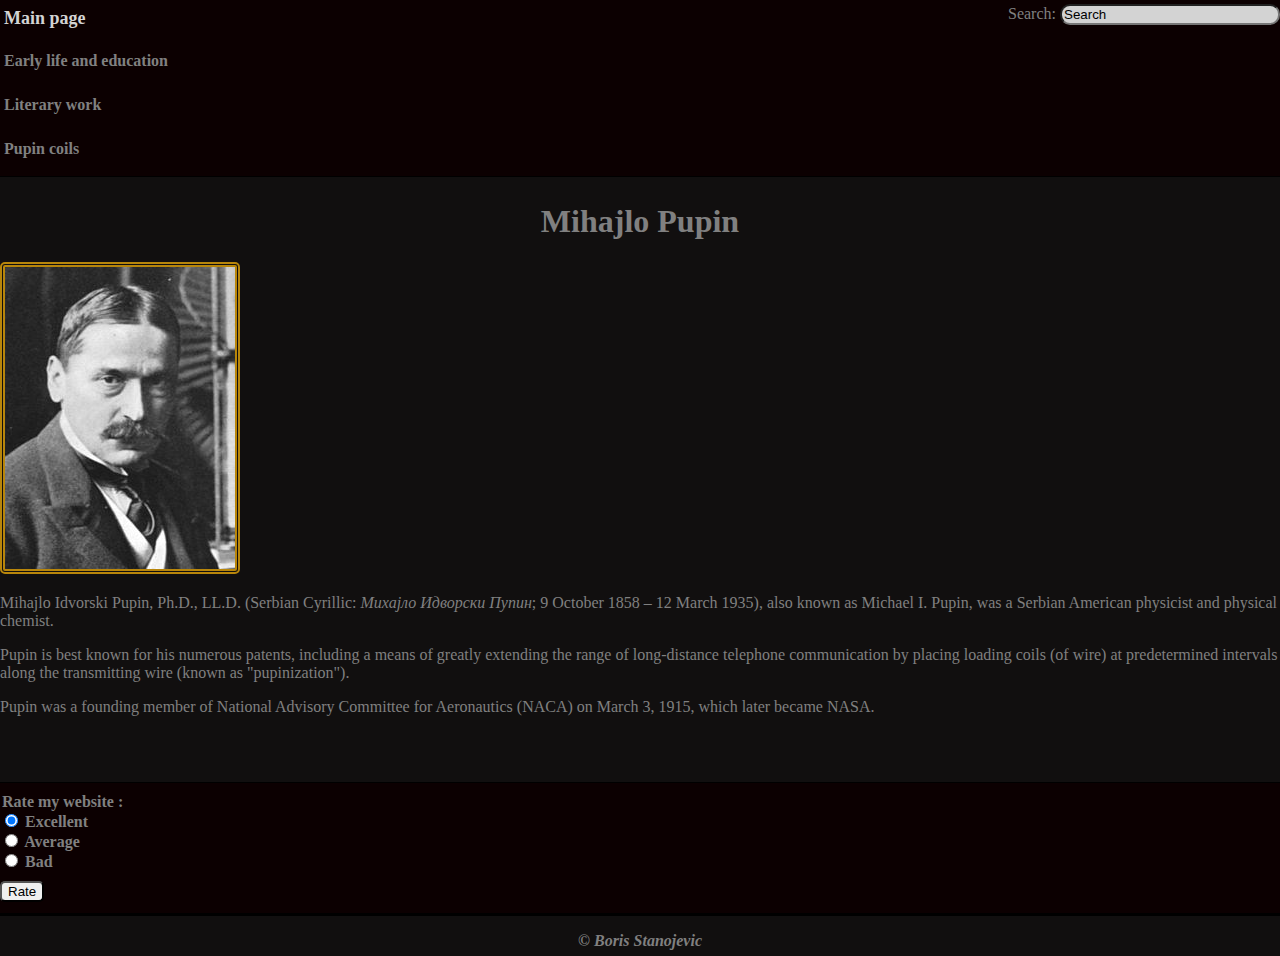
<file: index.html>
﻿<!DOCTYPE html>
<html>
<head>
<link rel="shortcut icon" href="favicon.ico">
<link rel="stylesheet" type="text/css" href="style.css">
	<title>Pupin</title>
	<meta charset="utf-8">
	</head>
<body>
<div id="lista">
<ul>
<li><form id="search"><label>Search: </label><input type="search"v  value="Search" id="box"></form></li>
<li><a id="a" href="index.html">Main page</a></li>
<li><a href="2/index.html">Early life and education</a></li>
<li><a id="c" href ="3/index.html">Literary work</a></li>
<li><a id="d" href="4/index.html">Pupin coils</a></li>
</ul>
</div>
<div id="tijelo">
<h1>Mihajlo Pupin</h1>
<img src="pupin.jpg" alt="Mihajlo Pupin" title="Mihajlo Pupin">
<p>Mihajlo Idvorski Pupin, Ph.D., LL.D. (Serbian Cyrillic:<i> Михајло Идворски Пупин</i>; 9 October 1858 – 12 March 1935),</b> also known as Michael I. Pupin, was a Serbian American physicist and physical chemist.</p>
<p> Pupin is best known for his numerous patents, including a means of greatly extending the range of long-distance telephone communication by placing loading coils (of wire) at predetermined intervals along the transmitting wire (known as "pupinization").</p>
<p>Pupin was a founding member of National Advisory Committee for Aeronautics (NACA) on March 3, 1915, which later became NASA.</p>
</div>
<div id="footer">
<form id="forma">
<legend><b>Rate my website :</legend>
<input name="Rate" type="radio" id="Excellent" checked="checked">
<label for="Excellent"><b>Excellent</label><br>
<input name="Rate" type="radio" id="Average">
<label for="Average"><b>Average</label><br>
<input name="Rate" type="Radio" id="Bad">
<label for="Bad"><b>Bad</label><br>
<input type="submit" name="submit" id="submit" value="Rate">
</form>
</div>
<div id="copyright">
<p>
&copy <i>Boris Stanojevic
</p>
</div>
</body>
</html>
</file>
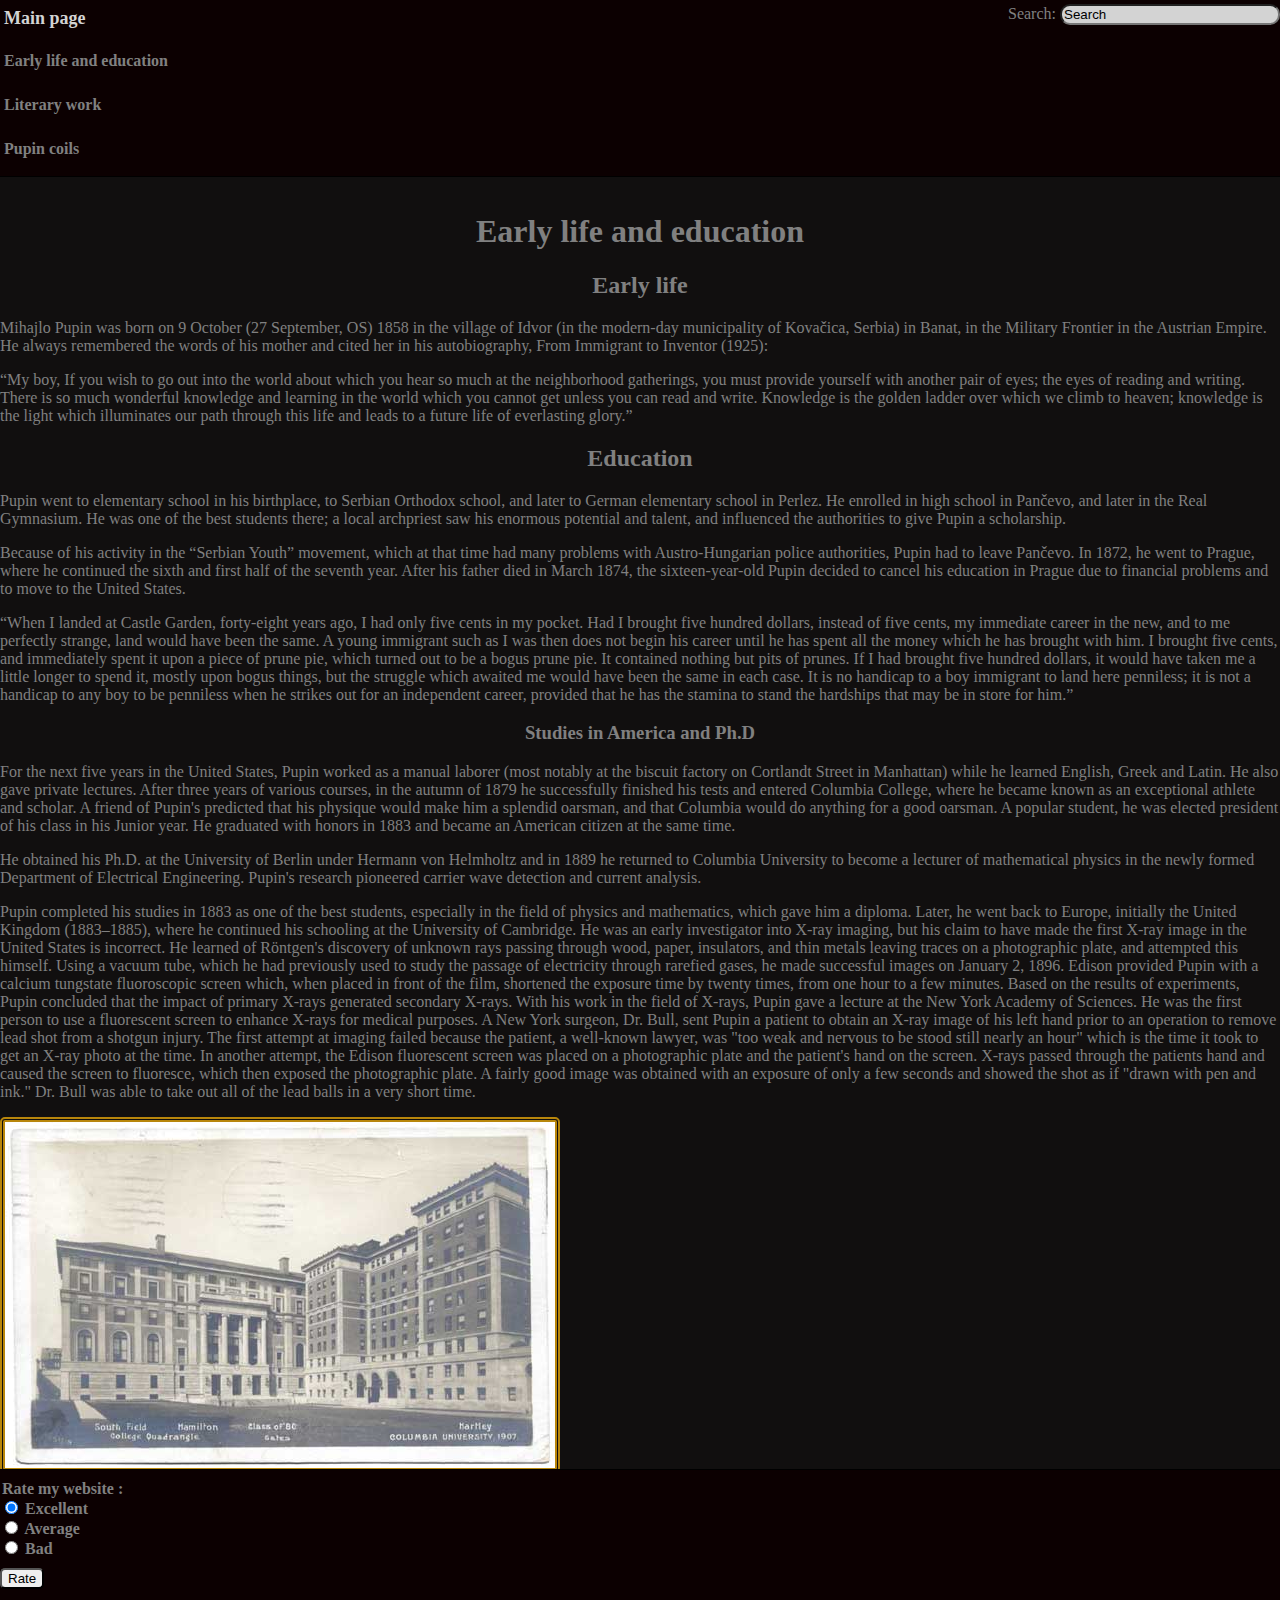
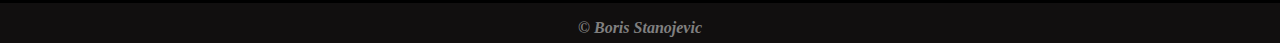
<file: 2/index.html>
<!DOCTYPE html>
<html>
<head>
<link rel="shortcut icon" href="../favicon.ico">
<link rel="stylesheet" type="text/css" href="style2.css">
	<title>Pupin</title>
	<meta charset="utf-8">
</head>
<body>
<div id="lista">
<ul>
<li><form id="search"><label>Search: </label><input type="search"v  value="Search" id="box"></form></li>
<li><a id="a" href="../index.html">Main page</a></li>
<li><a href="index.html">Early life and education</a></li>
<li><a id="c" href="../3/index.html">Literary work</a></li>
<li><a id="d" href="../4/index.html">Pupin coils</a></li>
</ul>
</div>
<div id="tijelo">
<h1> Early life and education </h1>
<h2> Early life </h2>
<p> Mihajlo Pupin was born on 9 October (27 September, OS) 1858 in the village of Idvor (in the modern-day municipality of Kovačica, Serbia) in Banat, in the Military Frontier in the Austrian Empire. He always remembered the words of his mother and cited her in his autobiography, From Immigrant to Inventor (1925): </p>
<p> “My boy, If you wish to go out into the world about which you hear so much at the neighborhood gatherings, you must provide yourself with another pair of eyes; the eyes of reading and writing. There is so much wonderful knowledge and learning in the world which you cannot get unless you can read and write. Knowledge is the golden ladder over which we climb to heaven; knowledge is the light which illuminates our path through this life and leads to a future life of everlasting glory.”</p>
<h2>Education</h2>
<p>Pupin went to elementary school in his birthplace, to Serbian Orthodox school, and later to German elementary school in Perlez. He enrolled in high school in Pančevo, and later in the Real Gymnasium. He was one of the best students there; a local archpriest saw his enormous potential and talent, and influenced the authorities to give Pupin a scholarship.</p>

<p>Because of his activity in the “Serbian Youth” movement, which at that time had many problems with Austro-Hungarian police authorities, Pupin had to leave Pančevo. In 1872, he went to Prague, where he continued the sixth and first half of the seventh year. After his father died in March 1874, the sixteen-year-old Pupin decided to cancel his education in Prague due to financial problems and to move to the United States.</p>

<p>“When I landed at Castle Garden, forty-eight years ago, I had only five cents in my pocket. Had I brought five hundred dollars, instead of five cents, my immediate career in the new, and to me perfectly strange, land would have been the same. A young immigrant such as I was then does not begin his career until he has spent all the money which he has brought with him. I brought five cents, and immediately spent it upon a piece of prune pie, which turned out to be a bogus prune pie. It contained nothing but pits of prunes. If I had brought five hundred dollars, it would have taken me a little longer to spend it, mostly upon bogus things, but the struggle which awaited me would have been the same in each case. It is no handicap to a boy immigrant to land here penniless; it is not a handicap to any boy to be penniless when he strikes out for an independent career, provided that he has the stamina to stand the hardships that may be in store for him.”</p>


<h3>Studies in America and Ph.D</h3>

<p>For the next five years in the United States, Pupin worked as a manual laborer (most notably at the biscuit factory on Cortlandt Street in Manhattan) while he learned English, Greek and Latin. He also gave private lectures. After three years of various courses, in the autumn of 1879 he successfully finished his tests and entered Columbia College, where he became known as an exceptional athlete and scholar. A friend of Pupin's predicted that his physique would make him a splendid oarsman, and that Columbia would do anything for a good oarsman. A popular student, he was elected president of his class in his Junior year. He graduated with honors in 1883 and became an American citizen at the same time.</p>

<p>He obtained his Ph.D. at the University of Berlin under Hermann von Helmholtz and in 1889 he returned to Columbia University to become a lecturer of mathematical physics in the newly formed Department of Electrical Engineering. Pupin's research pioneered carrier wave detection and current analysis.</p>

<p>Pupin completed his studies in 1883 as one of the best students, especially in the field of physics and mathematics, which gave him a diploma. Later, he went back to Europe, initially the United Kingdom (1883–1885), where he continued his schooling at the University of Cambridge. He was an early investigator into X-ray imaging, but his claim to have made the first X-ray image in the United States is incorrect. He learned of Röntgen's discovery of unknown rays passing through wood, paper, insulators, and thin metals leaving traces on a photographic plate, and attempted this himself. Using a vacuum tube, which he had previously used to study the passage of electricity through rarefied gases, he made successful images on January 2, 1896. Edison provided Pupin with a calcium tungstate fluoroscopic screen which, when placed in front of the film, shortened the exposure time by twenty times, from one hour to a few minutes. Based on the results of experiments, Pupin concluded that the impact of primary X-rays generated secondary X-rays. With his work in the field of X-rays, Pupin gave a lecture at the New York Academy of Sciences. He was the first person to use a fluorescent screen to enhance X-rays for medical purposes. A New York surgeon, Dr. Bull, sent Pupin a patient to obtain an X-ray image of his left hand prior to an operation to remove lead shot from a shotgun injury. The first attempt at imaging failed because the patient, a well-known lawyer, was "too weak and nervous to be stood still nearly an hour" which is the time it took to get an X-ray photo at the time. In another attempt, the Edison fluorescent screen was placed on a photographic plate and the patient's hand on the screen. X-rays passed through the patients hand and caused the screen to fluoresce, which then exposed the photographic plate. A fairly good image was obtained with an exposure of only a few seconds and showed the shot as if "drawn with pen and ink." Dr. Bull was able to take out all of the lead balls in a very short time. </p>
<img src="university.jpg" alt="University" title="University">
</div>
<div id="footer">
<form id="forma">
<legend><b>Rate my website :</legend>
<input name="Rate" type="radio" id="Excellent" checked="checked">
<label for="Excellent"><b>Excellent</label><br>
<input name="Rate" type="radio" id="Average">
<label for="Average"><b>Average</label><br>
<input name="Rate" type="Radio" id="Bad">
<label for="Bad"><b>Bad</label><br>
<input type="submit" name="submit" id="submit" value="Rate">
</form>
</div>
<div id="copyright">
<p>
&copy <i>Boris Stanojevic
</p>
</div>
</body>
</html>
</file>
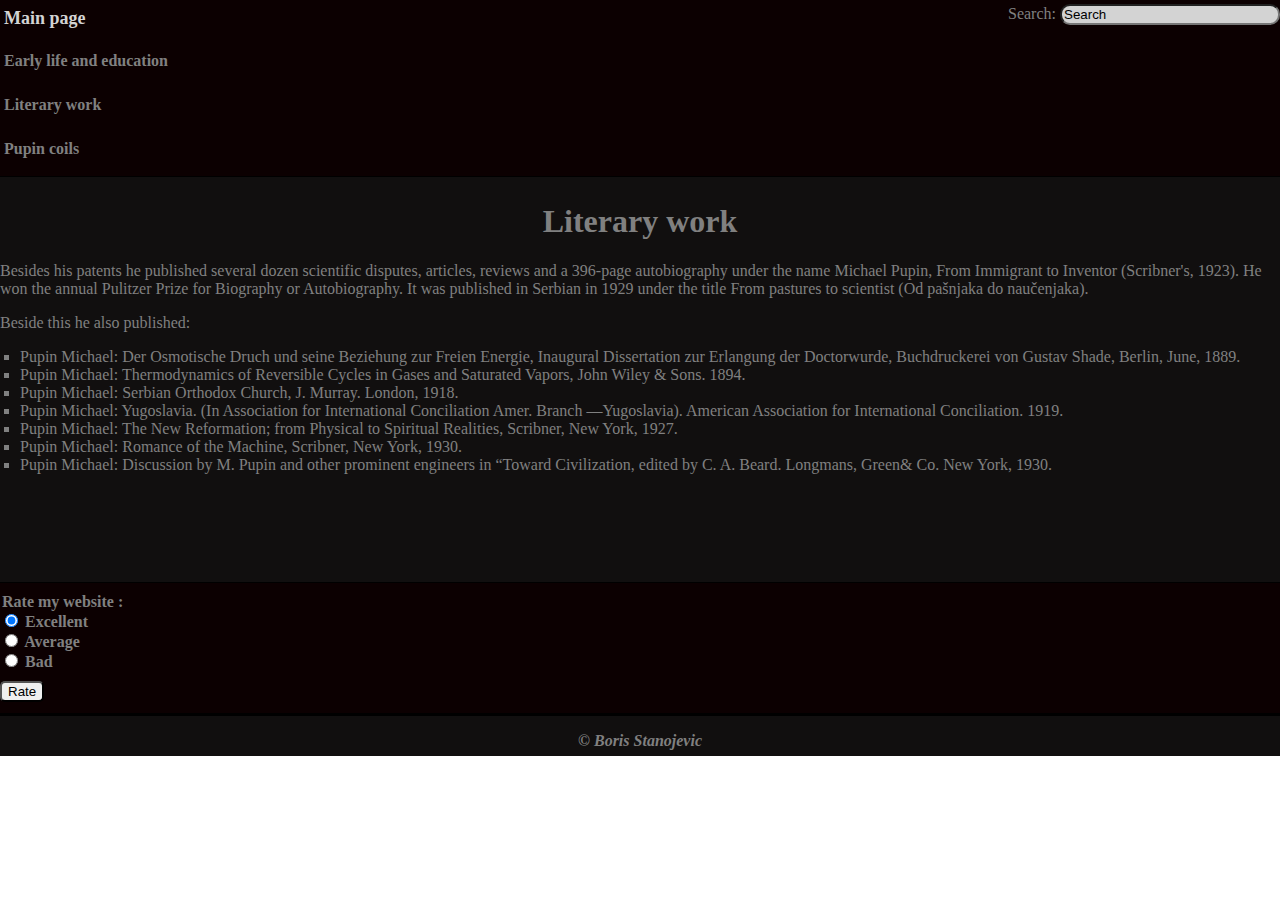
<file: 3/index.html>
<!DOCTYPE html>
<html>
<head>
<link rel="shortcut icon" href="../favicon.ico">
<link rel="stylesheet" type="text/css" href="style3.css">
	<title>Pupin</title>
	<meta charset="utf-8">
</head>
<body>
<div id="lista">
<ul>
<li><form id="search"><label>Search: </label><input type="search"v  value="Search" id="box"></form></li>
<li><a id="a" href="../index.html">Main page</a></li>
<li><a href="../2/index.html">Early life and education</a></li>
<li><a id="c" href="index.html">Literary work</a></li>
<li><a id="d" href="../4/index.html">Pupin coils</a></li>
</ul>
</div>
<div id="tijelo">
<h1>Literary work</h1>
<p> Besides his patents he published several dozen scientific disputes, articles, reviews and a 396-page autobiography under the name Michael Pupin, From Immigrant to Inventor (Scribner's, 1923). He won the annual Pulitzer Prize for Biography or Autobiography. It was published in Serbian in 1929 under the title From pastures to scientist (Od pašnjaka do naučenjaka).</p>

<p>Beside this he also published:</p>
<ul id="djela">
<li>Pupin Michael: Der Osmotische Druch und seine Beziehung zur Freien Energie, Inaugural Dissertation zur Erlangung der Doctorwurde, Buchdruckerei von Gustav Shade, Berlin, June, 1889.</li>
<li>Pupin Michael: Thermodynamics of Reversible Cycles in Gases and Saturated Vapors, John Wiley & Sons. 1894.</li>
<li>Pupin Michael: Serbian Orthodox Church, J. Murray. London, 1918.</li>
<li>Pupin Michael: Yugoslavia. (In Association for International Conciliation Amer. Branch —Yugoslavia). American Association for International Conciliation. 1919.</li>
<li>Pupin Michael: The New Reformation; from Physical to Spiritual Realities, Scribner, New York, 1927.</li>
<li>Pupin Michael: Romance of the Machine, Scribner, New York, 1930.</li>
<li>Pupin Michael: Discussion by M. Pupin and other prominent engineers in “Toward Civilization, edited by C. A. Beard. Longmans, Green& Co. New York, 1930.</li>
</ul>
</div>
<div id="footer">
<form id="forma">
<legend><b>Rate my website :</legend>
<input name="Rate" type="radio" id="Excellent" checked="checked">
<label for="Excellent"><b>Excellent</label><br>
<input name="Rate" type="radio" id="Average">
<label for="Average"><b>Average</label><br>
<input name="Rate" type="Radio" id="Bad">
<label for="Bad"><b>Bad</label><br>
<input type="submit" name="submit" id="submit" value="Rate">
</form>
</div>
<div id="copyright">
<p>
&copy <i>Boris Stanojevic
</p>
</div>
</body>
</html>
</file>
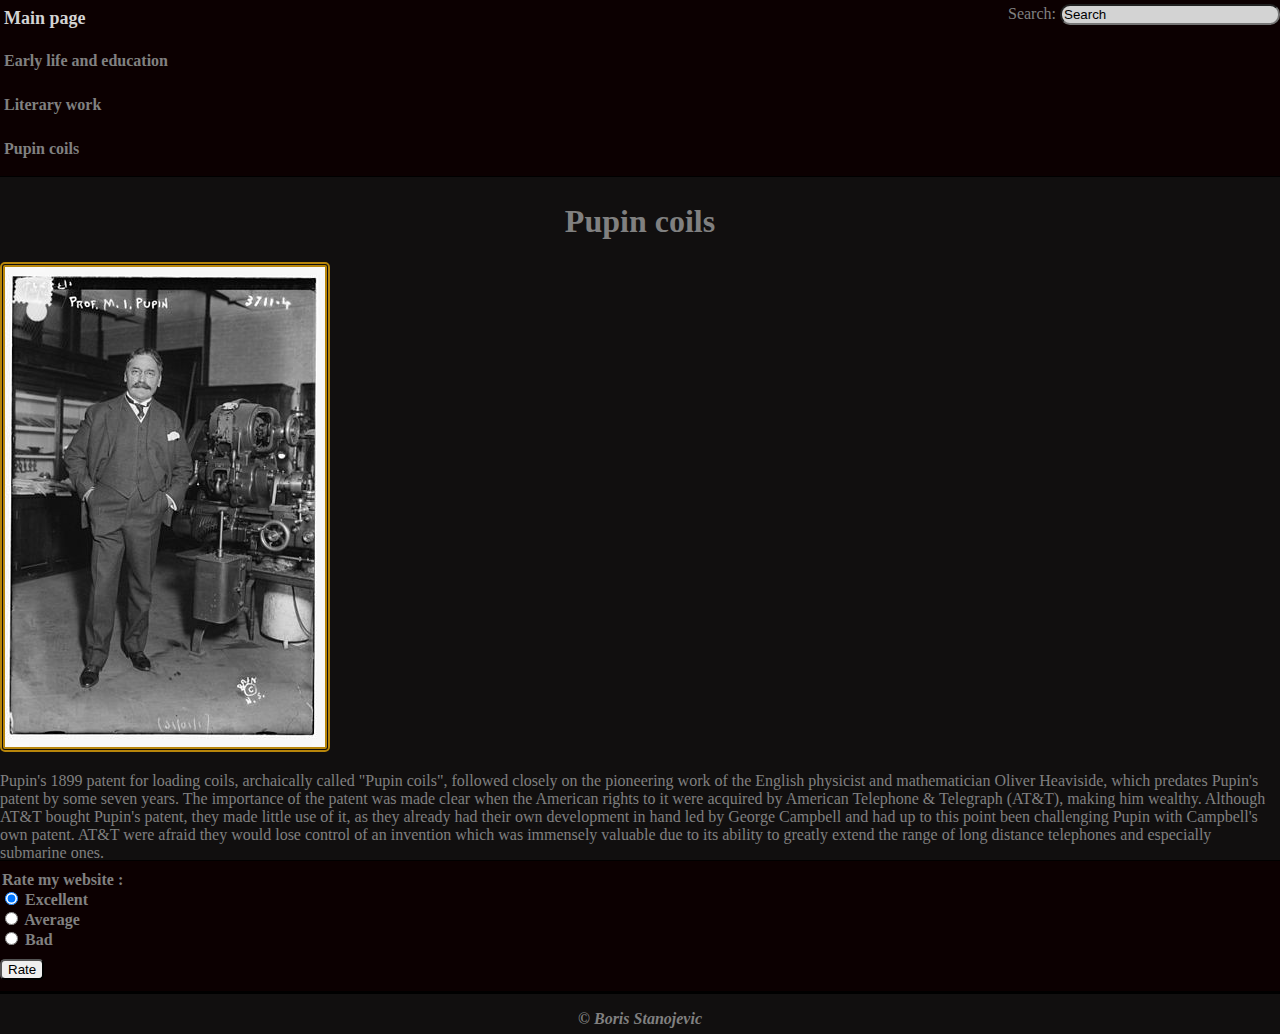
<file: 4/index.html>
<!DOCTYPE html>
<html>
<head>
<link rel="shortcut icon" href="../favicon.ico">
<link rel="stylesheet" type="text/css" href="style4.css">
	<title>Pupin</title>
	<meta charset="utf-8">
</head>
<body>
<div id="lista">
<ul>
<li><form id="search"><label>Search: </label><input type="search"v  value="Search" id="box"></form></li>
<li><a id="a" href="../index.html">Main page</a></li>
<li><a href="../2/index.html">Early life and education</a></li>
<li><a id="c"href="../3/index.html">Literary work</a></li>
<li><a id="d" href="index.html">Pupin coils</a></li>
</ul>
</div>
<div id="tijelo">
<h1> Pupin coils</h1>
<img src="pupin-1916.jpg" alt="Mihajlo Pupin" title="Mihajlo Pupin">

<p>Pupin's 1899 patent for loading coils, archaically called "Pupin coils", followed closely on the pioneering work of the English physicist and mathematician Oliver Heaviside, which predates Pupin's patent by some seven years. The importance of the patent was made clear when the American rights to it were acquired by American Telephone & Telegraph (AT&T), making him wealthy. Although AT&T bought Pupin's patent, they made little use of it, as they already had their own development in hand led by George Campbell and had up to this point been challenging Pupin with Campbell's own patent. AT&T were afraid they would lose control of an invention which was immensely valuable due to its ability to greatly extend the range of long distance telephones and especially submarine ones.</p>
</div>
<div id="footer">
<form id="forma">
<legend><b>Rate my website :</legend>
<input name="Rate" type="radio" id="Excellent" checked="checked">
<label for="Excellent"><b>Excellent</label><br>
<input name="Rate" type="radio" id="Average">
<label for="Average"><b>Average</label><br>
<input name="Rate" type="Radio" id="Bad">
<label for="Bad"><b>Bad</label><br>
<input type="submit" name="submit" id="submit" value="Rate">
</form>
</div>
<div id="copyright">
<p>
&copy <i>Boris Stanojevic
</p>
</div>
</body>
</html>
</file>
<file: style.css>
p {
	color:	gray;
}
h1{
	color:	gray;
}
form{
	color:	gray;
}

#lista{
	overflow: auto;
	margin: 0;
	padding: 0;
	height: 176px;
	width: 100%;
	background-color:#0C0001;
	display: block;

}
#search{
	float:right;
	padding-top: 4px;
}
#box{
	border-radius: 10px;
	background-color: lightgrey;
	width: 220px;
}
#box:focus{
	outline: none;
}
ul{
	list-style-type: none;
    margin: 0;
    padding: 0;
}

a{
	overflow: auto;
	font-family: garamond;
	border-bottom: 0px;
	border-bottom-style: solid;
	font-weight: bold;
	color:gray;
	text-align: center;
	display: block;
	text-decoration: none;
	width: 182px;
	height: 36px;
	padding-top: 8px;
	padding-left: 4px;
	padding-bottom: 0px;
	text-align: left;
	margin-top: 0px;

}
#a{
	width: 82px;
}
#c{
	width: 104px;
}
#d{
	width: 86px;
}
a:hover{
	font-size: 18px;
	color:#D3D3D3;
	padding-top: 8px;
	padding-left: 4px;
}

#last{
	border-bottom: none;

}

h1{
	text-align: center;
}
#footer{
	overflow: auto;
	min-width: 100%;
	height: 120px;
	background-color:#0C0001;
	padding-top: 10px;
	font-family: garamond;
	margin-top: 0px;
	margin-bottom: 0px;
}
#submit{
	border-radius: 5px;
}
#submit:hover{
	width: 45px;
	height: 25px;
}
#copyright{
	text-align: center;
	height: 40px;
	min-width: 100%;
	background-color:#110F0F;
	margin-top: 0px;
	padding-top: 0px;
	border-top-style: solid;
}
#tijelo{
	overflow: auto;
	margin-top: 0px;
	padding-top: 5px;
	min-width: 100%;
	height:600px;
	background-color:#110F0F;
	border-top-style: solid;
	border-bottom-style: solid;
	border-width: 1px;
}
img{
	border-radius: 5px;
	border:5px double #B8860B;
}
body{
	margin: 0 0 0 0;
	padding: 0 0 0 0;
}
#submit{
	margin-top: 10px;
}
</file>
<file: 2/style2.css>
p {
	color:	gray;
}
h1, h2, h3 {
	color:	gray;
	text-align: center;
}
form{
	color:	gray;
}

#lista{
	overflow: auto;
	margin: 0;
	padding: 0;
	height: 176px;
	width: 100%;
	background-color:#0C0001;
	display: block;

}
#search{
	float:right;
	padding-top: 4px;
}
#box{
	border-radius: 10px;
	background-color: lightgrey;
	width: 220px;
}
#box:focus{
	outline: none;
}
ul{
	list-style-type: none;
    margin: 0;
    padding: 0;
}

a{
	overflow: auto;
	font-family: garamond;
	border-bottom: 0px;
	border-bottom-style: solid;
	font-weight: bold;
	color:gray;
	text-align: center;
	display: block;
	text-decoration: none;
	width: 182px;
	height: 36px;
	padding-top: 8px;
	padding-left: 4px;
	padding-bottom: 0px;
	text-align: left;
	margin-top: 0px;

}
#a{
	width: 82px;
}
#c{
	width: 104px;
}
#d{
	width: 86px;
}
a:hover{
	font-size: 18px;
	color:#D3D3D3;
	padding-top: 8px;
	padding-left: 4px;
}

#last{
	border-bottom: none;

}
#footer{
	overflow: auto;
	min-width: 100%;
	height: 120px;
	background-color:#0C0001;
	padding-top: 10px;
	font-family: garamond;
	margin-top: 0px;
	margin-bottom: 0px;
}
#submit{
	border-radius: 5px;
}
#submit:hover{
	width: 45px;
	height: 25px;
}
#copyright{
	text-align: center;
	height: 40px;
	min-width: 100%;
	background-color:#110F0F;
	margin-top: 0px;
	padding-top: 0px;
	border-top-style: solid;
}
#tijelo{
	overflow: auto;
	margin-top: 0px;
	padding-top: 15px;
	padding-bottom: 10px;
	min-width: 100%;
	height:1267px;
	background-color:#110F0F;
	border-top-style: solid;
	border-bottom-style: solid;
	border-width: 1px;
}
img{
	border-radius: 5px;
	border:5px double #B8860B;
}
body{
	margin: 0 0 0 0;
	padding: 0 0 0 0;
}
#submit{
	margin-top: 10px;
}
</file>
<file: 3/style3.css>
p {
	color:	gray;
}
h1{
	color:	gray;
}
form{
	color:	gray;
}

#lista{
	overflow: auto;
	margin: 0;
	padding: 0;
	height: 176px;
	width: 100%;
	background-color:#0C0001;
	display: block;

}
#search{
	float:right;
	padding-top: 4px;
}
#box{
	border-radius: 10px;
	background-color: lightgrey;
	width: 220px;
}
#box:focus{
	outline: none;
}
ul{
	list-style-type: none;
    margin: 0;
    padding: 0;
}
#djela{
	overflow: auto;
	list-style:square;
	color: gray;
	padding-left: 20px;
}
a{
	overflow: auto;
	font-family: garamond;
	border-bottom: 0px;
	border-bottom-style: solid;
	font-weight: bold;
	color:gray;
	text-align: center;
	display: block;
	text-decoration: none;
	width: 182px;
	height: 36px;
	padding-top: 8px;
	padding-left: 4px;
	padding-bottom: 0px;
	text-align: left;
	margin-top: 0px;

}
#a{
	width: 82px;
}
#c{
	width: 104px;
}
#d{
	width: 86px;
}
a:hover{
	font-size: 18px;
	color:#D3D3D3;
	padding-top: 8px;
	padding-left: 4px;
}

#last{
	border-bottom: none;

}

h1{
	text-align: center;
}
#footer{
	overflow: auto;
	min-width: 100%;
	height: 120px;
	background-color:#0C0001;
	padding-top: 10px;
	font-family: garamond;
	margin-top: 0px;
	margin-bottom: 0px;
}
#submit{
	border-radius: 5px;
}
#submit:hover{
	width: 45px;
	height: 25px;
}
#copyright{
	text-align: center;
	height: 40px;
	min-width: 100%;
	background-color:#110F0F;
	margin-top: 0px;
	padding-top: 0px;
	border-top-style: solid;
}
#tijelo{
	overflow: auto;
	margin-top: 0px;
	padding-top: 5px;
	min-width: 100%;
	height:400px;
	background-color:#110F0F;
	border-top-style: solid;
	border-bottom-style: solid;
	border-width: 1px;
}
body{
	margin: 0 0 0 0;
	padding: 0 0 0 0;
}
#submit{
	margin-top: 10px;
}
</file>
<file: 4/style4.css>
p {
	color:	gray;
}
h1{
	color:	gray;
}
form{
	color:	gray;
}

#lista{
	overflow: auto;
	margin: 0;
	padding: 0;
	height: 176px;
	width: 100%;
	background-color:#0C0001;
	display: block;

}
#search{
	float:right;
	padding-top: 4px;
}
#box{
	border-radius: 10px;
	background-color: lightgrey;
	width: 220px;
}
#box:focus{
	outline: none;
}
ul{
	list-style-type: none;
    margin: 0;
    padding: 0;
}

a{
	overflow: auto;
	font-family: garamond;
	border-bottom: 0px;
	border-bottom-style: solid;
	font-weight: bold;
	color:gray;
	text-align: center;
	display: block;
	text-decoration: none;
	width: 182px;
	height: 36px;
	padding-top: 8px;
	padding-left: 4px;
	padding-bottom: 0px;
	text-align: left;
	margin-top: 0px;

}
#a{
	width: 82px;
}
#c{
	width: 104px;
}
#d{
	width: 86px;
}
a:hover{
	font-size: 18px;
	color:#D3D3D3;
	padding-top: 8px;
	padding-left: 4px;
}

#last{
	border-bottom: none;

}

h1{
	text-align: center;
}
#footer{
	overflow: auto;
	min-width: 100%;
	height: 120px;
	background-color:#0C0001;
	padding-top: 10px;
	font-family: garamond;
	margin-top: 0px;
	margin-bottom: 0px;
}
#submit{
	border-radius: 5px;
}
#submit:hover{
	width: 45px;
	height: 25px;
}
#copyright{
	text-align: center;
	height: 40px;
	min-width: 100%;
	background-color:#110F0F;
	margin-top: 0px;
	padding-top: 0px;
	border-top-style: solid;
}
#tijelo{
	overflow: auto;
	margin-top: 0px;
	padding-top: 5px;
	min-width: 100%;
	height:678px;
	background-color:#110F0F;
	border-top-style: solid;
	border-bottom-style: solid;
	border-width: 1px;
}
img{
	border-radius: 5px;
	border:5px double #B8860B;
}
body{
	margin: 0 0 0 0;
	padding: 0 0 0 0;
}
#submit{
	margin-top: 10px;
}
</file>
